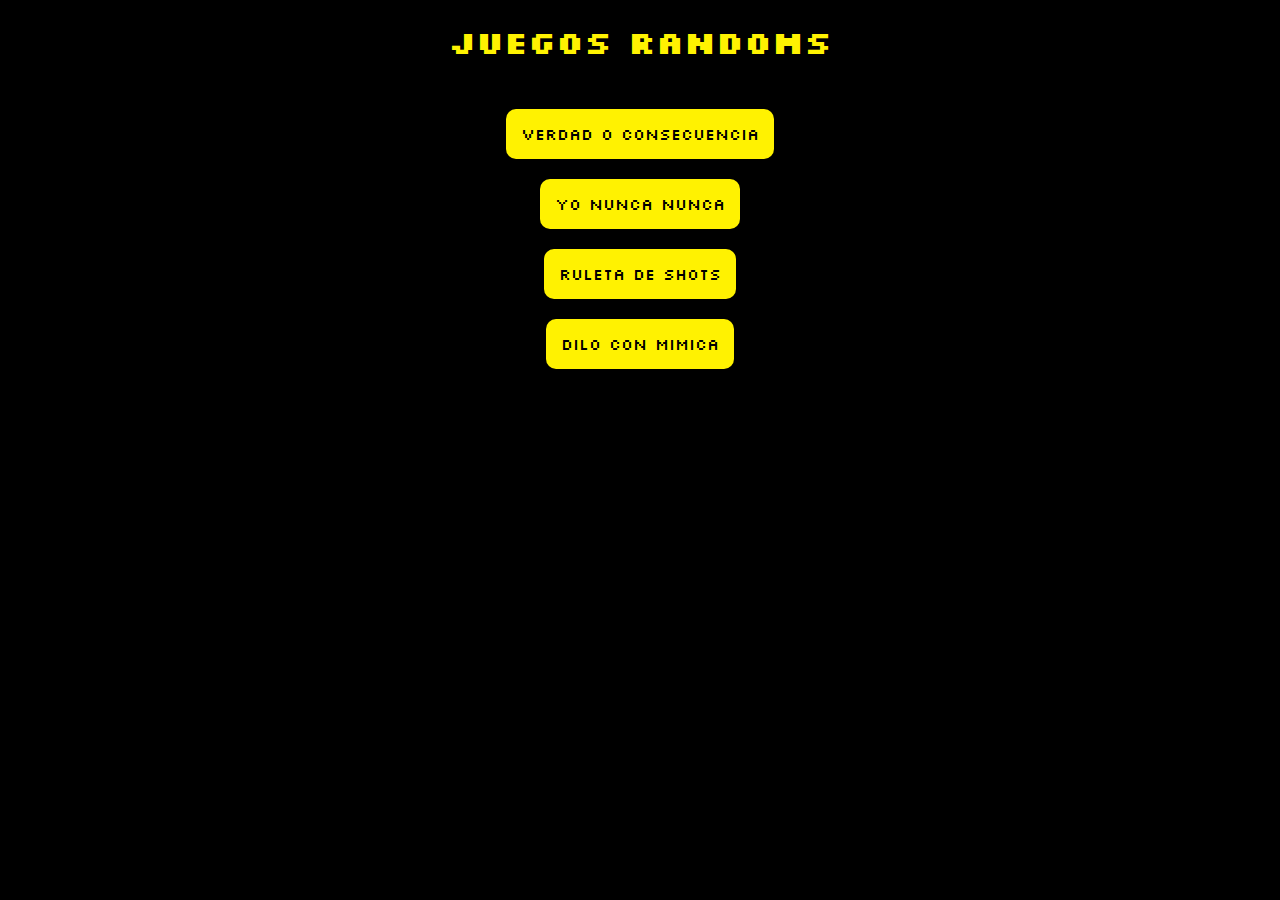
<file: index.html>
<!DOCTYPE html>
<html lang="en">
<head>
    <meta charset="UTF-8">
    <meta name="viewport" content="width=device-width, initial-scale=1.0">
    <title>Juegos Randoms</title>
    <link rel="icon" href="/favicon.ico" type="image/x-icon">
    <link rel="shortcut icon" href="/favicon.ico" type="image/x-icon">
    <link rel="stylesheet" href="/css/style.css">
    <link rel="preconnect" href="https://fonts.googleapis.com">
<link rel="preconnect" href="https://fonts.gstatic.com" crossorigin>
<link href="https://fonts.googleapis.com/css2?family=Silkscreen&display=swap" rel="stylesheet">
</head>
<body>
    <h1>Juegos Randoms</h1>

    <div class="selector">
        <div class="selector-botones"><a  href="/VerdadoConsecuencia.html">Verdad O Consecuencia</a></div>
        <div class="selector-botones"><a  href="/yonuncanunca.html">Yo Nunca Nunca</a></div>
        <div class="selector-botones"><a  href="/ruleta.html">Ruleta de Shots</a></div>
        <div class="selector-botones"><a  href="/retos.html">Dilo con mimica</a></div>
    </div>
    
</body>
</html>
</file>
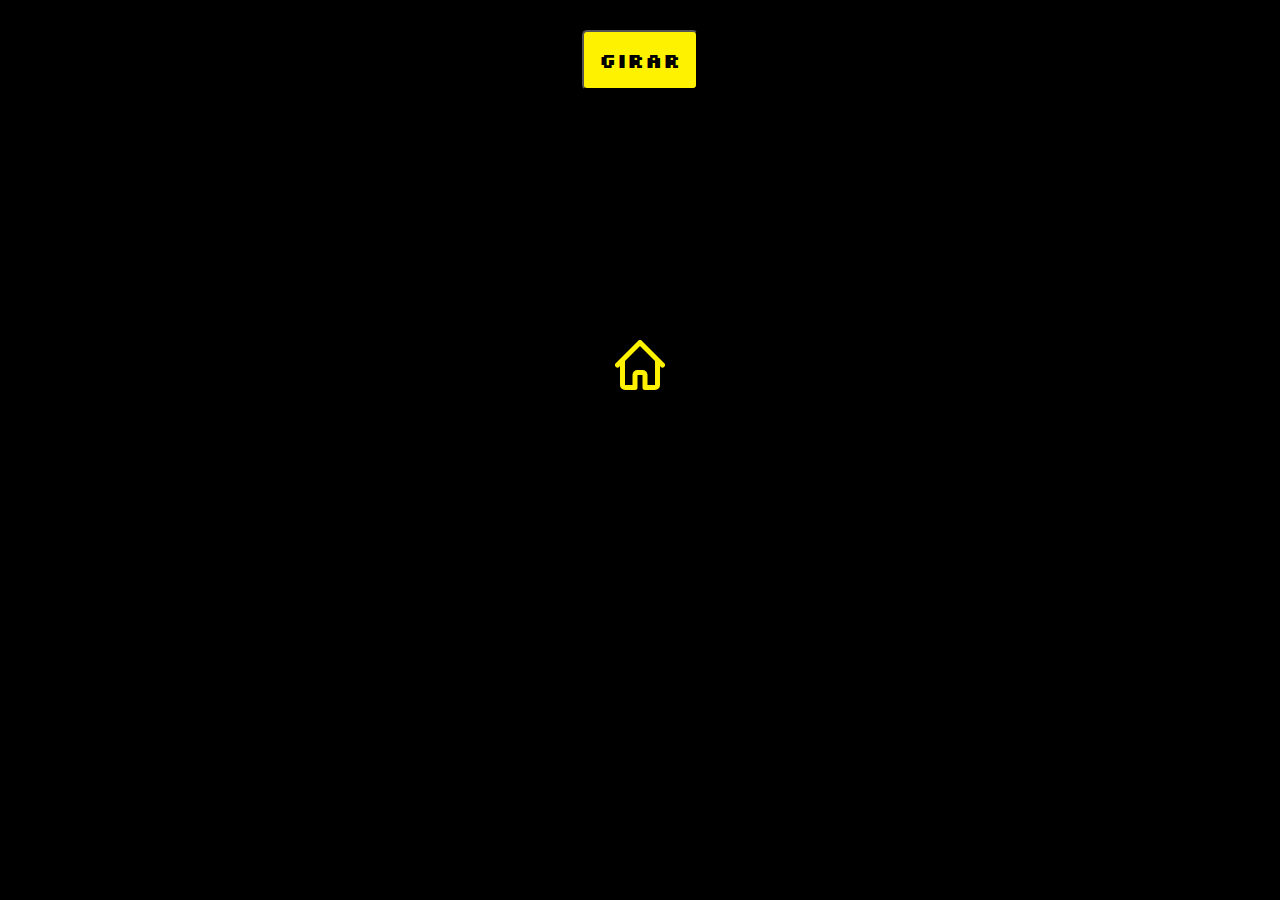
<file: retos.html>
<!DOCTYPE html>
<html lang="en">
<head>
    <meta charset="UTF-8">
    <meta name="viewport" content="width=device-width, initial-scale=1.0">
    <title>Juegos Randoms</title>
    <link rel="icon" href="/favicon.ico" type="image/x-icon">
    <link rel="shortcut icon" href="/favicon.ico" type="image/x-icon">
    <link rel="stylesheet" href="/css/style.css">
    <link rel="preconnect" href="https://fonts.googleapis.com">
<link rel="preconnect" href="https://fonts.gstatic.com" crossorigin>
<link href="https://fonts.googleapis.com/css2?family=Silkscreen&display=swap" rel="stylesheet">
<link rel="preconnect" href="https://fonts.googleapis.com">
<link rel="preconnect" href="https://fonts.gstatic.com" crossorigin>
<link href="https://fonts.googleapis.com/css2?family=Luckiest+Guy&display=swap" rel="stylesheet">
</head>
<body>
   <div id="contenido"></div>
   <button class="boton" onclick="reto()">Girar</button>
   <a class="casa"  href="index.html"><svg width="50" aria-hidden="true" xmlns="http://www.w3.org/2000/svg" fill="none" viewBox="0 0 20 20">
    <path stroke="currentColor" stroke-linecap="round" stroke-linejoin="round" stroke-width="2" d="M3 8v10a1 1 0 0 0 1 1h4v-5a1 1 0 0 1 1-1h2a1 1 0 0 1 1 1v5h4a1 1 0 0 0 1-1V8M1 10l9-9 9 9"/>
  </svg></a>
    <script src="/js/retos.js"></script>
</body>
</html>
</file>
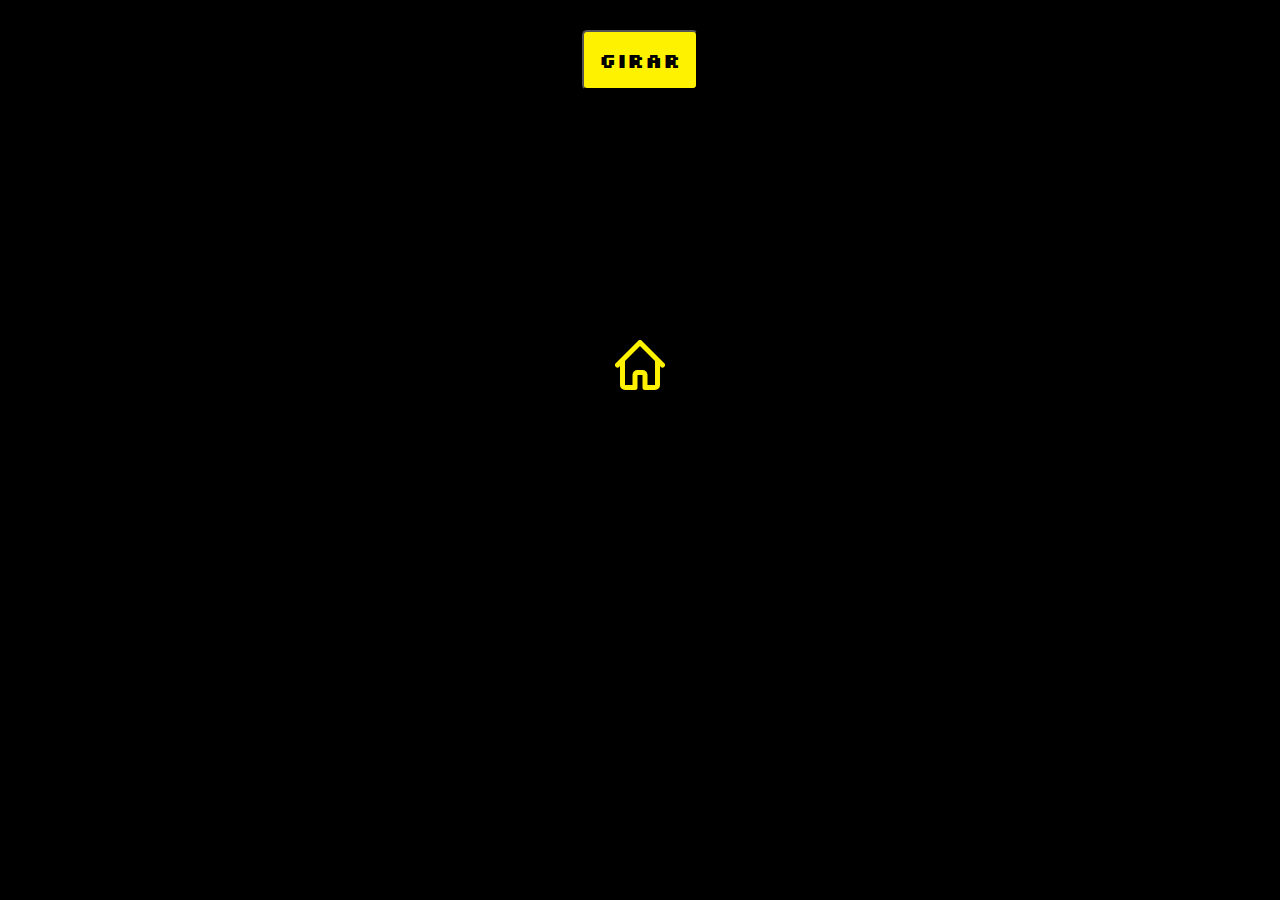
<file: ruleta.html>
<!DOCTYPE html>
<html lang="en">
<head>
    <meta charset="UTF-8">
    <meta name="viewport" content="width=device-width, initial-scale=1.0">
    <title>Juegos Randoms</title>
    <link rel="icon" href="/favicon.ico" type="image/x-icon">
    <link rel="shortcut icon" href="/favicon.ico" type="image/x-icon">
    <link rel="stylesheet" href="/css/style.css">
    <link rel="preconnect" href="https://fonts.googleapis.com">
<link rel="preconnect" href="https://fonts.gstatic.com" crossorigin>
<link href="https://fonts.googleapis.com/css2?family=Silkscreen&display=swap" rel="stylesheet">
<link rel="preconnect" href="https://fonts.googleapis.com">
<link rel="preconnect" href="https://fonts.gstatic.com" crossorigin>
<link href="https://fonts.googleapis.com/css2?family=Luckiest+Guy&display=swap" rel="stylesheet">
</head>
<body>
   <div  id="contenido"></div>
   <button class="boton" onclick="ruleta()">Girar</button>
   <div id="circuloCarga" class="oculto"></div>
   <a class="casa"  href="index.html"><svg width="50" aria-hidden="true" xmlns="http://www.w3.org/2000/svg" fill="none" viewBox="0 0 20 20">
    <path stroke="currentColor" stroke-linecap="round" stroke-linejoin="round" stroke-width="2" d="M3 8v10a1 1 0 0 0 1 1h4v-5a1 1 0 0 1 1-1h2a1 1 0 0 1 1 1v5h4a1 1 0 0 0 1-1V8M1 10l9-9 9 9"/>
  </svg></a>
    <script src="/js/ruleta.js"></script>
</body>
</html>
</file>
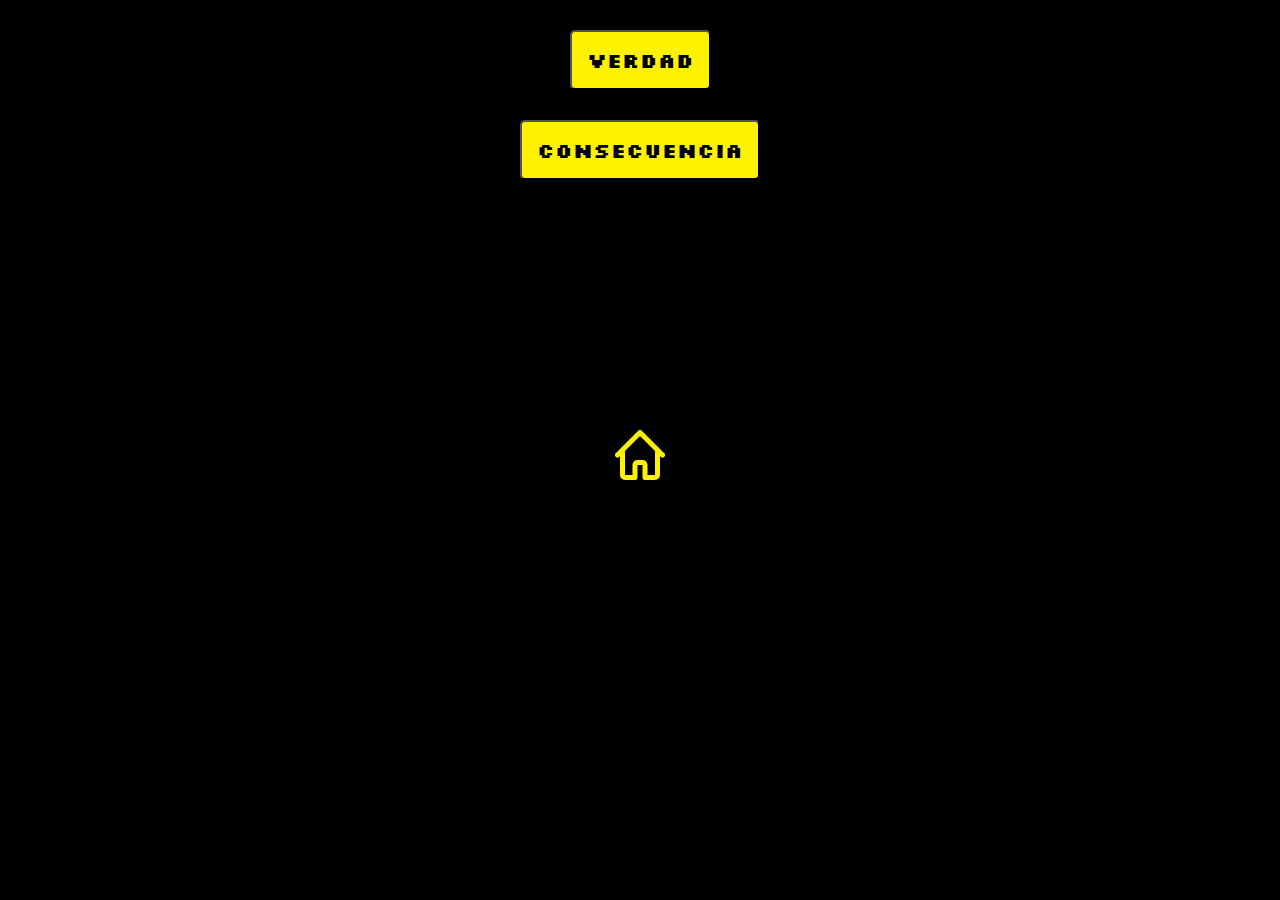
<file: VerdadoConsecuencia.html>
<!DOCTYPE html>
<html lang="en">
<head>
    <meta charset="UTF-8">
    <meta name="viewport" content="width=device-width, initial-scale=1.0">
    <title>Juegos Randoms</title>
    <link rel="icon" href="/favicon.ico" type="image/x-icon">
    <link rel="shortcut icon" href="/favicon.ico" type="image/x-icon">
    <link rel="stylesheet" href="/css/style.css">
    <link rel="preconnect" href="https://fonts.googleapis.com">
<link rel="preconnect" href="https://fonts.gstatic.com" crossorigin>
<link href="https://fonts.googleapis.com/css2?family=Silkscreen&display=swap" rel="stylesheet">
<link rel="preconnect" href="https://fonts.googleapis.com">
<link rel="preconnect" href="https://fonts.gstatic.com" crossorigin>
<link href="https://fonts.googleapis.com/css2?family=Luckiest+Guy&display=swap" rel="stylesheet">
</head>
<body>
    <div id="contenido"></div>
    <button class="boton" onclick="verdad()">Verdad</button>
    <button class="boton" onclick="consecuencia()">Consecuencia</button>
    <a class="casa"  href="index.html"><svg width="50" aria-hidden="true" xmlns="http://www.w3.org/2000/svg" fill="none" viewBox="0 0 20 20">
        <path stroke="currentColor" stroke-linecap="round" stroke-linejoin="round" stroke-width="2" d="M3 8v10a1 1 0 0 0 1 1h4v-5a1 1 0 0 1 1-1h2a1 1 0 0 1 1 1v5h4a1 1 0 0 0 1-1V8M1 10l9-9 9 9"/>
      </svg></a>
    <script src="/js/VoC.js"></script>
</body>
</html>
</file>
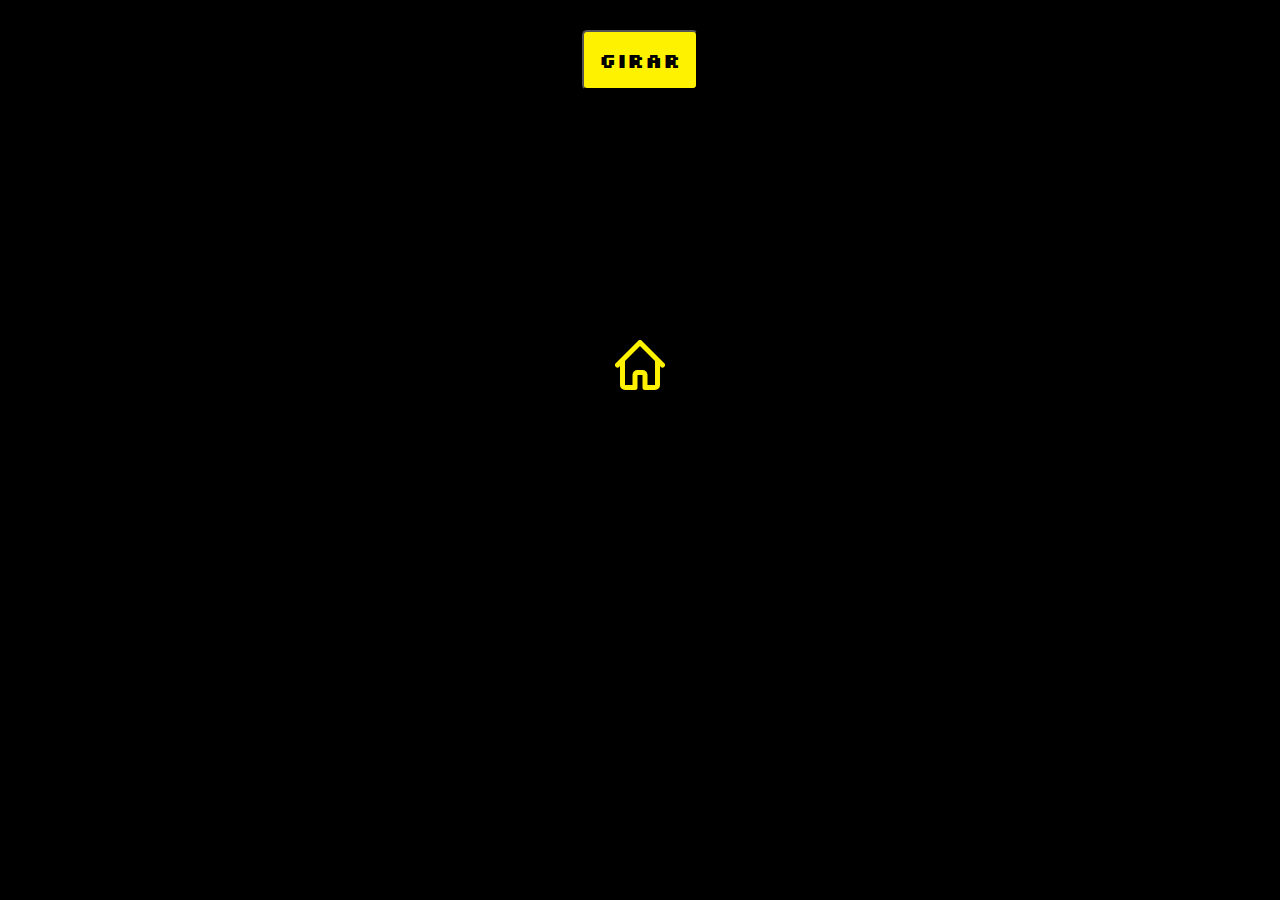
<file: yonuncanunca.html>
<!DOCTYPE html>
<html lang="en">
<head>
    <meta charset="UTF-8">
    <meta name="viewport" content="width=device-width, initial-scale=1.0">
    <title>Juegos Randoms</title>
    <link rel="icon" href="/favicon.ico" type="image/x-icon">
    <link rel="shortcut icon" href="/favicon.ico" type="image/x-icon">
    <link rel="stylesheet" href="/css/style.css">
    <link rel="preconnect" href="https://fonts.googleapis.com">
<link rel="preconnect" href="https://fonts.gstatic.com" crossorigin>
<link href="https://fonts.googleapis.com/css2?family=Silkscreen&display=swap" rel="stylesheet">
<link rel="preconnect" href="https://fonts.googleapis.com">
<link rel="preconnect" href="https://fonts.gstatic.com" crossorigin>
<link href="https://fonts.googleapis.com/css2?family=Luckiest+Guy&display=swap" rel="stylesheet">
</head>
<body>
   <div id="contenido"></div>
   <button class="boton" onclick="yonunca()">Girar</button>
   <a class="casa"  href="index.html"><svg width="50" aria-hidden="true" xmlns="http://www.w3.org/2000/svg" fill="none" viewBox="0 0 20 20">
    <path stroke="currentColor" stroke-linecap="round" stroke-linejoin="round" stroke-width="2" d="M3 8v10a1 1 0 0 0 1 1h4v-5a1 1 0 0 1 1-1h2a1 1 0 0 1 1 1v5h4a1 1 0 0 0 1-1V8M1 10l9-9 9 9"/>
  </svg></a>
    <script src="/js/yonunca.js"></script>
</body>
</html>
</file>
<file: css/style.css>
body{
    background-color: #000;
}
h1{
    color: #fff201;
    text-align: center;
    font-family: 'Silkscreen', sans-serif;
}

.selector{
    display: flex;
    flex-direction: column;
    align-items: center;
    gap: 10px;

}

.selector-botones{
    
    max-width: 80%;
   margin-top: 40px;
}


.selector-botones a{
    border-radius: 10px;
    text-decoration: none;
    margin-top: 5px;
    background-color: #fff201;
    color: #000;
    
    padding: 15px;
    font-family: 'Silkscreen', sans-serif;
}
 

.casa{
    color: #fff201;
    display: flex;
    flex-direction: column;
    margin-top: 250px;
    align-items: center;
}

.verde{
    color: greenyellow;
    font-family: 'Luckiest Guy', cursive;
    font-size: 30px;
    text-align: center;
}
.rojo{
    color: red;
    font-family: 'Luckiest Guy', cursive;
    font-size: 30px;
    text-align: center;

}

.centrar{
    text-align: center;
}

.boton{
    font-size: 20px;
    font-weight: bold;
    font-family: 'Silkscreen', sans-serif;
    margin: 30px auto;
    display: flex;
    flex-direction: column;
    background-color: #fff201;
    color: #000;
    padding: 15px;
    border-radius: 5px;
    

}

#circuloCarga {
    border: 8px solid #fff201; /* color del círculo */
    border-top: 8px solid #979898b3; /* color del círculo de carga */
    border-radius: 50%;
    width: 50px;
    height: 50px;
    animation: spin 1s linear infinite; /* animación de rotación */
    margin: 20px auto;
}

.oculto {
    display: none;
}

@keyframes spin {
    0% { transform: rotate(0deg); }
    100% { transform: rotate(360deg); }
}
</file>
